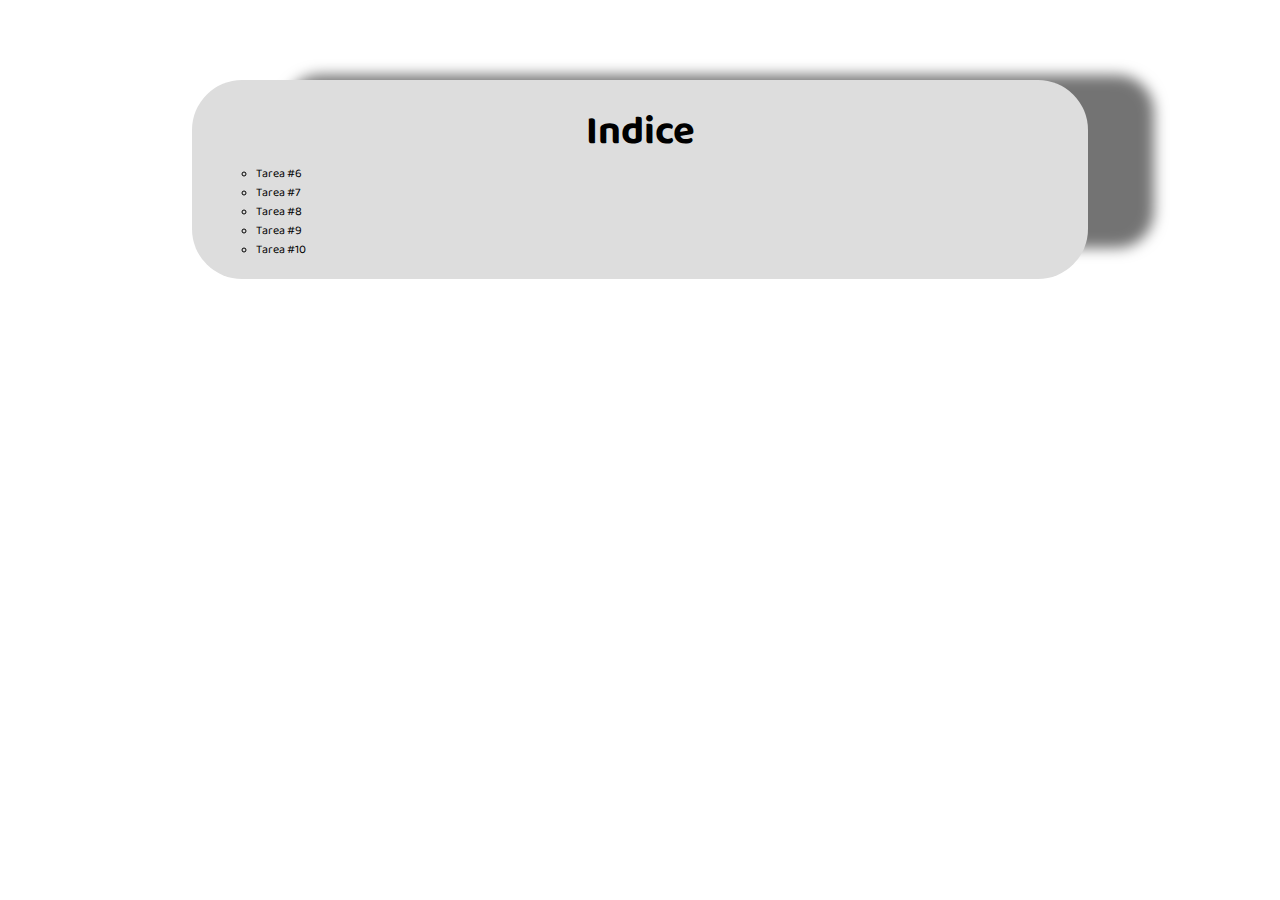
<file: Repaso/index.html>
<!DOCTYPE html>
<html>
<head>
	<meta charset="utf-8">
	<title>Repaso</title>
	<link rel="stylesheet" type="text/css" href="css/style.css">
	<link href="https://fonts.googleapis.com/css2?family=Baloo+2&display=swap" rel="stylesheet"><!--Tipografia-->
</head>
<body>
	<article id="contenido">
		<h1>Indice</h1>
		<ul type="circle"> 
			<li><a href="06_TareaJS.html" id="enlace">Tarea #6</a></li>
		
			<li><a href="07_TareaJS.html" id="enlace">Tarea #7</a></li>
			
			<li><a href="08_TareaJS.html" id="enlace">Tarea #8</a></li>

			<li><a href="09_TareaJS.html" id="enlace">Tarea #9</a></li>

			<li><a href="10_TareaJS.html" id="enlace">Tarea #10</a></li>
		</ul>
	</article>
</body>
</html>
</file>
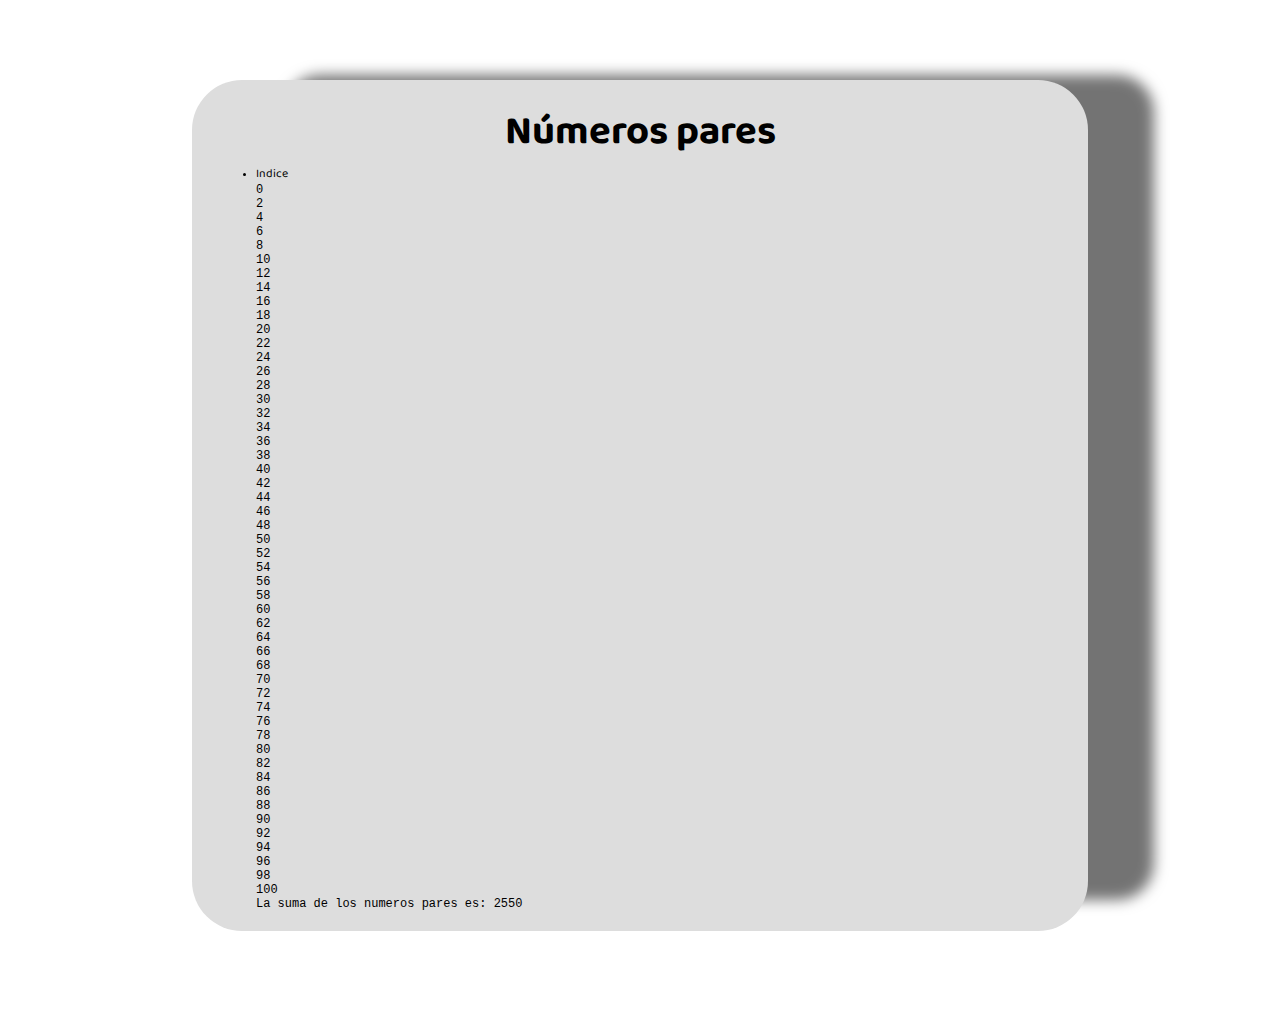
<file: Repaso/06_TareaJS.html>
<!--
	Desarrolle un programa que imprima los números pares que hay del 1 al 100, también
	imprima cuantos son y la suma de ellos.
-->
<!DOCTYPE html>
<html>
<head>
	<meta charset="utf-8">
	<title>Tarea 06 on JS</title>
	<link rel="stylesheet" href="css/style.css">
	<link href="https://fonts.googleapis.com/css2?family=Baloo+2&display=swap" rel="stylesheet"><!--Tipografia-->
</head>
<body>
	<article id="contenido">
		<h1>Números pares</h1>
		<li><a id="enlace" href="index.html">Indice</a></li>
			<script>
				//ciclo for
				var suma=0; //suma se inicializa en 0 
				for (var i = 0; i <=100; i=i+2) {
					if (i%2==0) { //Si el residuo de i es o es par
						suma = suma+i;
					}
					document.write(i+"<br>"); //imprime i pero en vertical 
				}
				document.write("La suma de los numeros pares es: "+suma); //Da la suma de los numeros pares
			</script>
	</article>
</body>
</html>
</file>
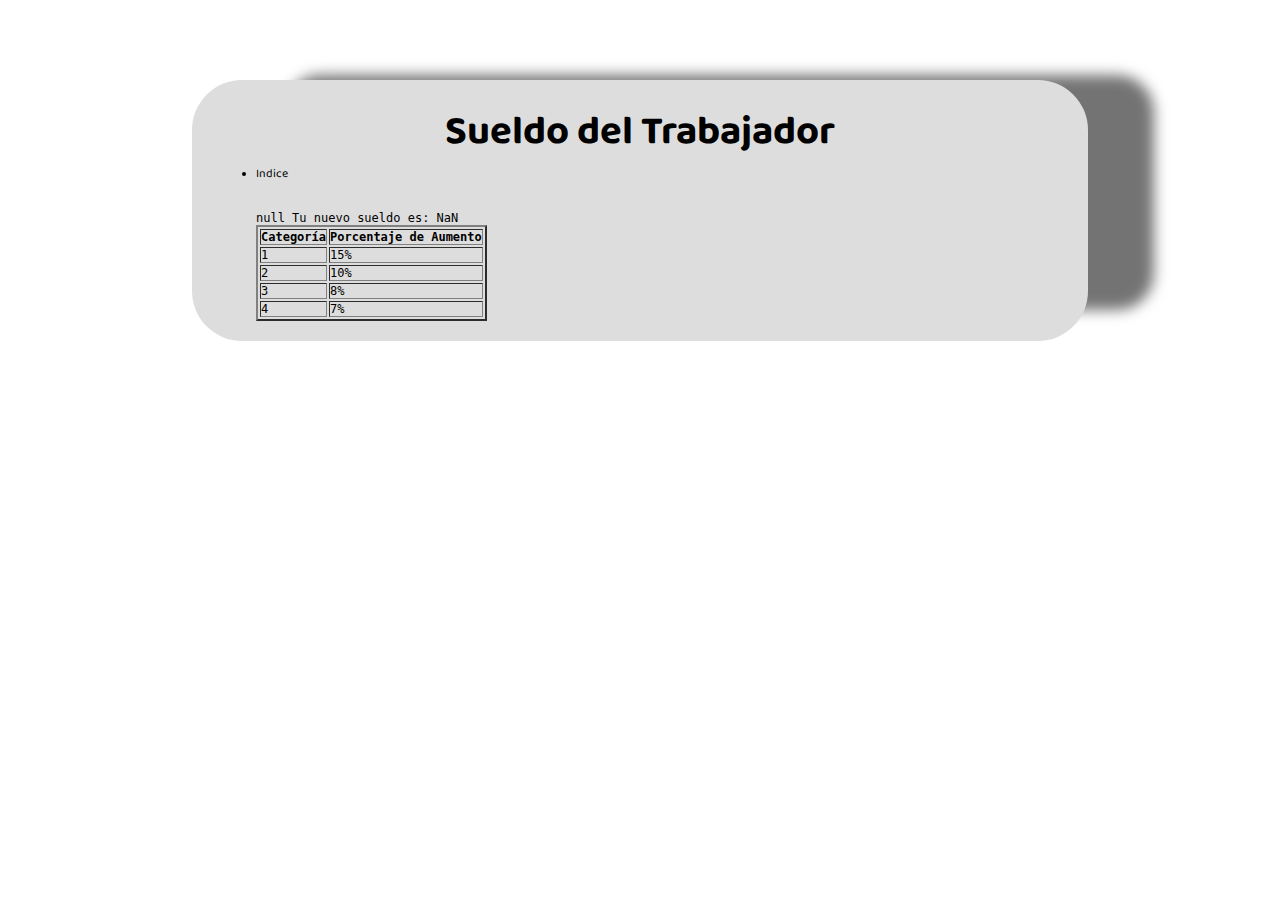
<file: Repaso/07_TareaJS.html>
<!--
	Desarrolle un programa en el que, con base a los datos de la categoría y el sueldo de un
	trabajador, calcule el aumento correspondiente teniendo en cuenta la siguiente tabla. 
	Imprima la categoría del trabajador y su nuevo sueldo. 
-->
<!DOCTYPE html>
<html>
<head>
	<meta charset="utf-8">
	<title>Tarea 07 on JS</title>
	<link rel="stylesheet" href="css/style.css">
	<link href="https://fonts.googleapis.com/css2?family=Baloo+2&display=swap" rel="stylesheet"><!--Tipografia-->
</head>
<body>
	<article id="contenido">
	<h1>Sueldo del Trabajador</h1>
	<li><a id="enlace" href="index.html">Indice</a></li>
	<table border="2">
			<thead>
				<tr>
					<th>Categoría</th> <!--agrega columnas-->
					<th>Porcentaje de Aumento</th>
				</tr>
			</thead>
			<tbody>
				<tr>
					<td>1</td>
					<td>15%</td>
				</tr>
				<tr>
					<td>2</td>
					<td>10%</td>
				</tr>
				<tr>
					<td>3</td>
					<td>8%</td>
				</tr>
				<tr>
					<td>4</td>
					<td>7%</td>
				</tr>
			</tbody>
			<br>
			<br>
		<script>
			var categoria = prompt("Ingresa una categoría: ");
			var sueldo = parseInt(prompt("Ingresa tu sueldo: ")); //Prompt espera una orden que es la de Ingresa tu calificacion obtenida:, una vez completa ejecuta lo demas
			document.write(categoria);

			if (categoria == 1){
				sueldo=(sueldo*.15+sueldo); //Convertir el valor en un porcentaje decimal 
				document.write(" Tu nuevo sueldo es: "+sueldo);
			}
			else if (categoria == 2){
				sueldo=(sueldo*.10+sueldo);
					document.write(" Tu nuevo sueldo es: "+ sueldo);
					}
				else if (categoria == 3){
					sueldo=(sueldo*.8+sueldo);
					document.write(" Tu nuevo sueldo es: "+sueldo);
					}
					else{
						sueldo=(sueldo*.7+sueldo);
						document.write(" Tu nuevo sueldo es: "+sueldo);
					}
		</script>
	</article>
</body>
</html>
</file>
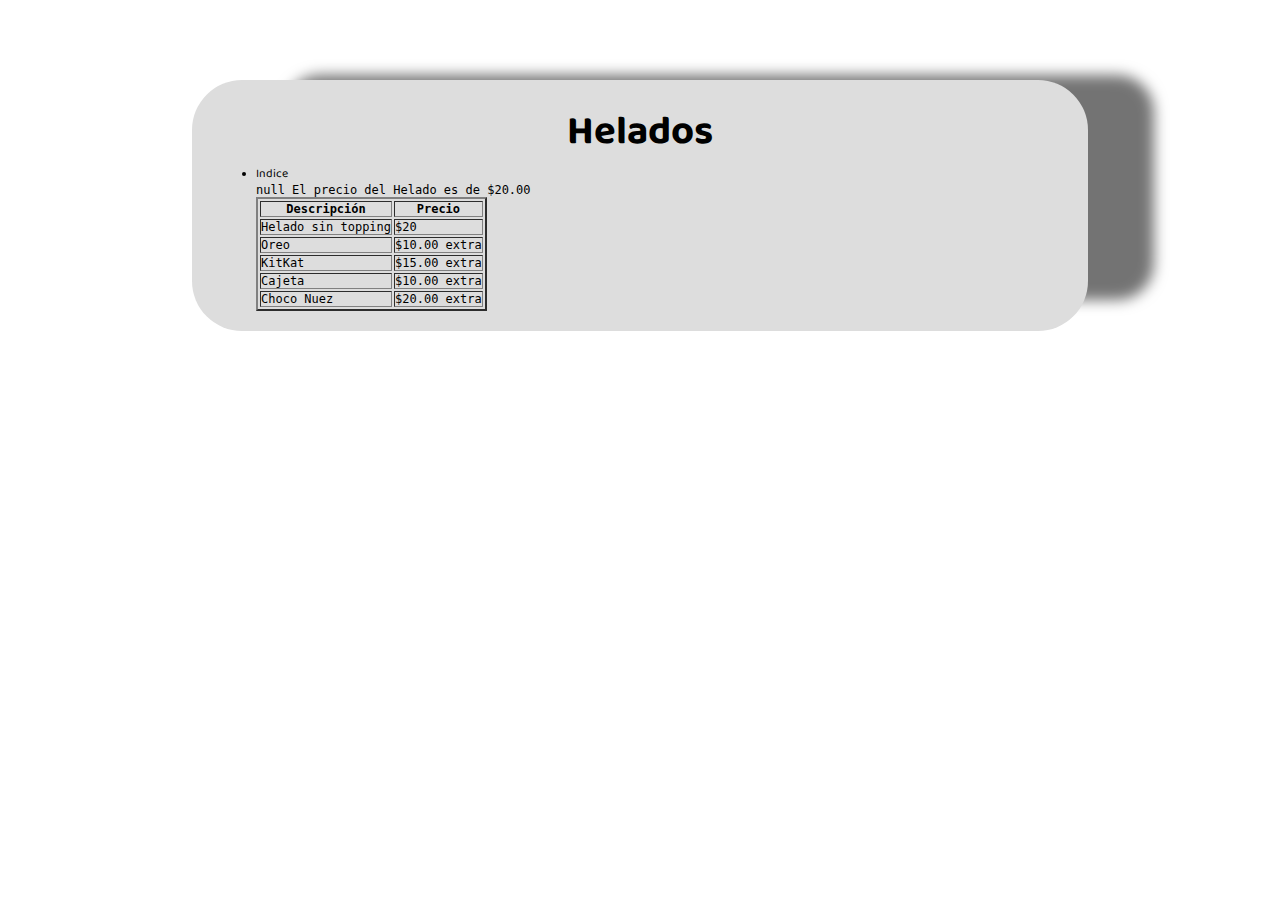
<file: Repaso/08_TareaJS.html>
<!--
	El usuario desea comprar un helado y el precio depende del topping que elija. 
	Desarrolle un programa en el que, donde el usuario indique el topping que desea y se le indique el precio
	del helado.
-->
<!DOCTYPE html>
<html>
<head>
	<meta charset="utf-8">
	<title>Tarea 08 on JS</title>
	<link rel="stylesheet" href="css/style.css">
	<link href="https://fonts.googleapis.com/css2?family=Baloo+2&display=swap" rel="stylesheet"><!--Tipografia-->
</head>
<bodys>
	<article id="contenido">
	<h1>Helados</h1>
	<li><a id="enlace" href="index.html">Indice</a></li>
	<table border="2">
			<thead>
				<tr>
					<th>Descripción</th> <!--agrega columnas-->
					<th>Precio</th>
				</tr>
			</thead>
			<tbody>
				<tr>
					<td>Helado sin topping</td>
					<td>$20</td>
				</tr>
				<tr>
					<td>Oreo</td>
					<td>$10.00 extra</td>
				</tr>
				<tr>
					<td>KitKat</td>
					<td>$15.00 extra</td>
				</tr>
				<tr>
					<td>Cajeta</td>
					<td>$10.00 extra</td>
				</tr>
				<tr>
					<td>Choco Nuez</td>
					<td>$20.00 extra</td>
				</tr>
			</tbody>

		<script>
			var helado = prompt("Elige el sabor de Helado que deseas: "); //Prompt espera una orden que, una vez completa ejecuta lo demas
				document.write(helado); 
			if (helado == "Helado sin topping"){
				document.write(" El precio del Helado es de $20.00");
			}
			else if (helado == "Oreo"){
					document.write(" El precio del Helado es de $10.00");
					}
				else if (helado == "KitKat"){
					document.write(" El precio del Helado es de $15.00");
					}
					else if (helado == "Oreo"){
						document.write(" El precio del Helado es de $10.00");
						}
						else{
							document.write(" El precio del Helado es de $20.00");
						}
	</script>
	</article>
</body>
</html>
</file>
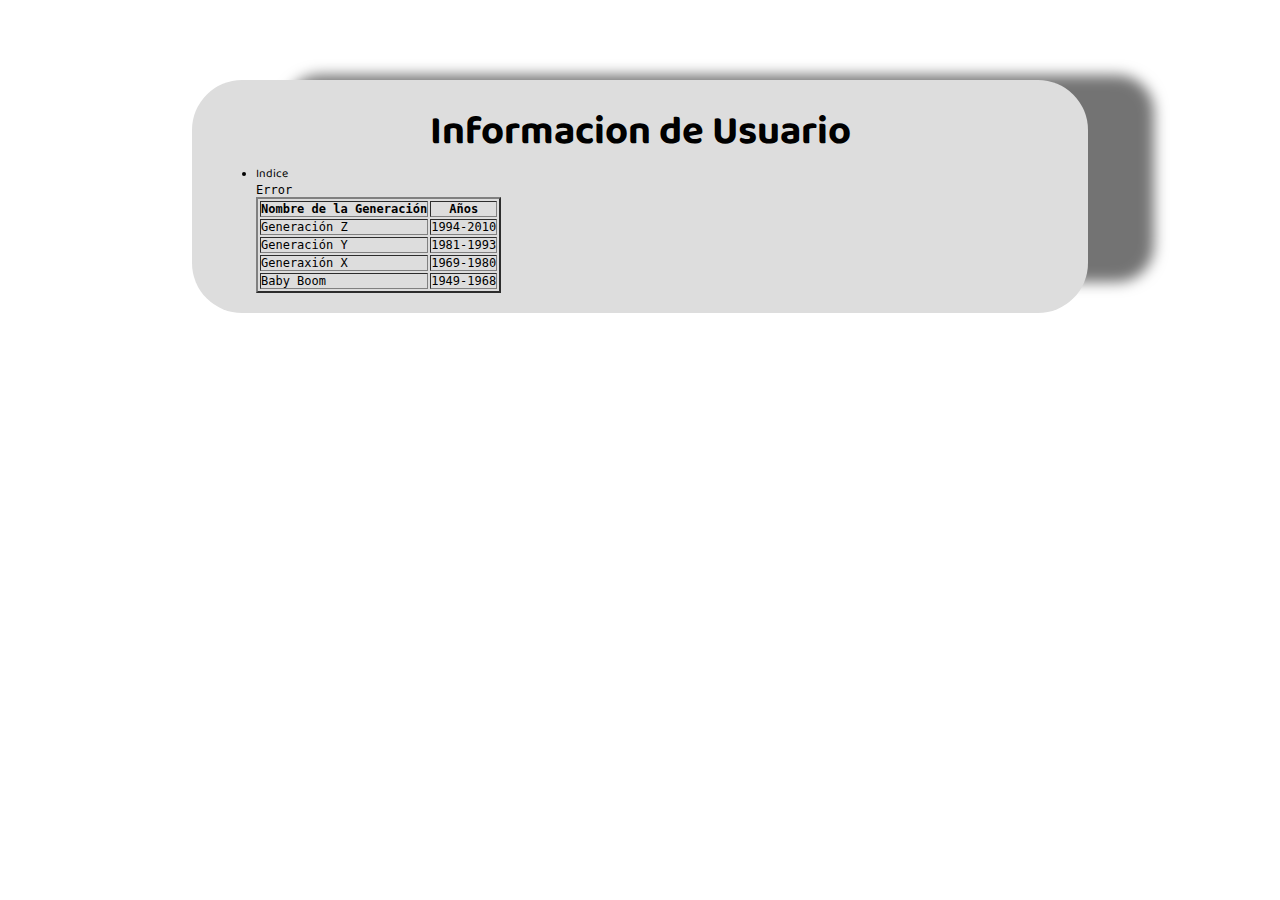
<file: Repaso/09_TareaJS.html>
<!--
	Desarrolle un programa en el que, solicite al usuario su año de nacimiento y le indique el
	nombre de la generación a la que pertenece. 
	Repetir hasta que el usuario indique que ya no
	desear conocer esa información.
	-->
<!DOCTYPE html>
<html>
<head>
	<meta charset="utf-8">
	<title>Tarea 09 on JS</title>
	<link rel="stylesheet" href="css/style.css">
	<link href="https://fonts.googleapis.com/css2?family=Baloo+2&display=swap" rel="stylesheet"><!--Tipografia-->
</head>
<body>
	<article id="contenido">
		<h1>Informacion de Usuario</h1>
		<li><a id="enlace" href="index.html">Indice</a></li>
		<table border="2">
			<thead>
				<tr>
					<th>Nombre de la Generación</th> <!--agrega columnas-->
					<th>Años</th>
				</tr>
			</thead>
			<tbody>
				<tr>
					<td>Generación Z</td>
					<td>1994-2010</td>
				</tr>
				<tr>
					<td>Generación Y</td>
					<td>1981-1993</td>
				</tr>
				<tr>
					<td>Generaxión X</td>
					<td>1969-1980</td>
				</tr>
				<tr>
					<td>Baby Boom</td>
					<td>1949-1968</td>
				</tr>
			</tbody>
		<script>
		//Bucle do-while
		do{
			//EL mensaje se repetira varias veces
			var anio = parseInt(prompt("Introduce un año: " )); //Prompt espera una orden
			if (anio >= 1994){
				document.write(" Eres Generación Z");
			}
			else if (anio >= 1981){
					document.write(" Eres Generación Y");
					}
				else if (anio >= 1969){
					document.write(" Eres Generación X");
					}
					else if (anio >= 1949){
					document.write(" Eres Generación Baby Boom");
					}
					else{
						document.write(" Error");
					}
		}while(anio == "no"); // whilw si el usuario ingresa 'no' termina la ejecucion
			prompt("Ingrese 'no' para salir");
	</script>
	</article>
</body>
</html>
</file>
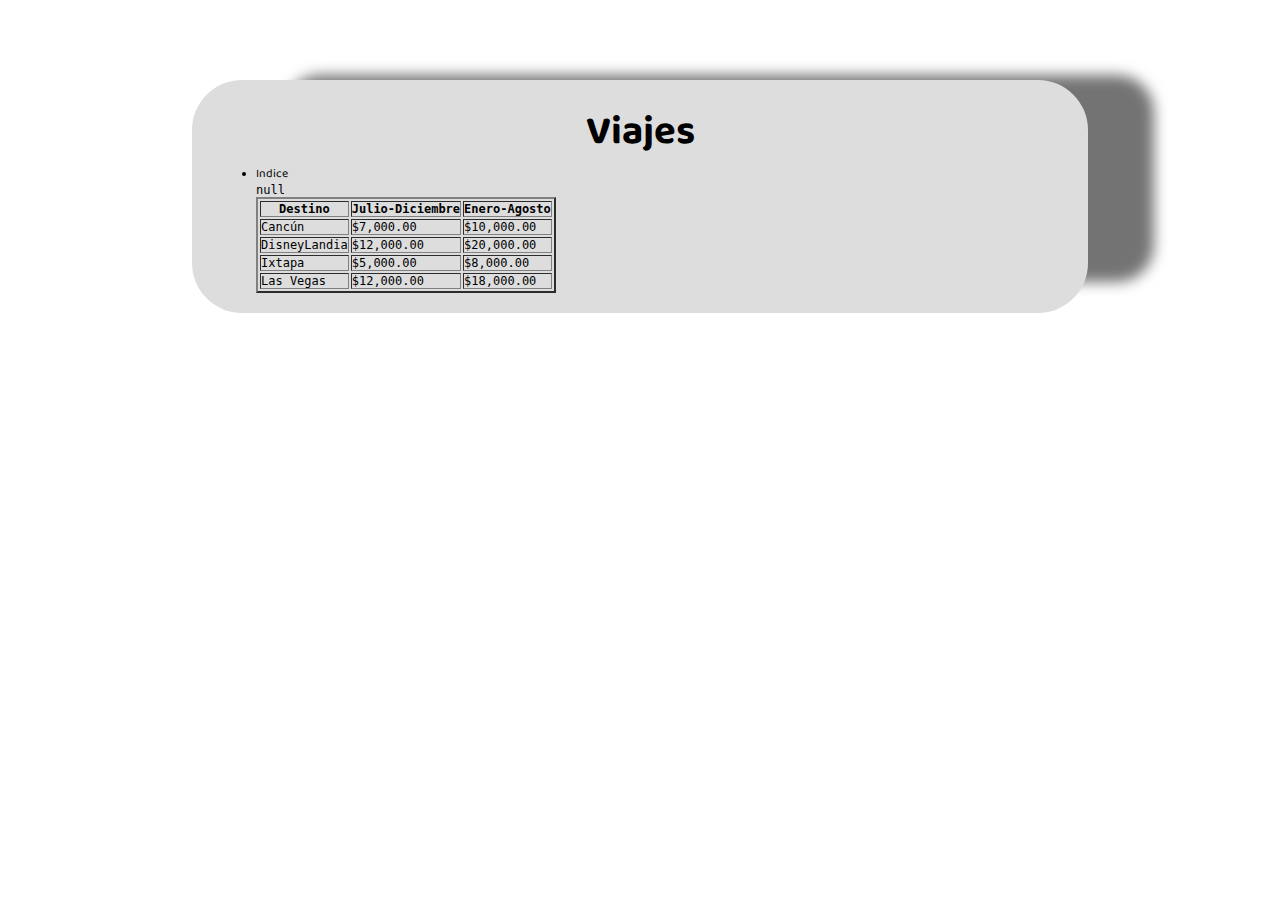
<file: Repaso/10_TareaJS.html>
<!--
	Desarrolle un programa en el que, pregunte al usuario si desea viajar. 
	Si el usuario indica que SI, preguntar él mes de viaje, y mostrar los destino y los precios (usar la tabla). Si el usuario indicó que NO, no hacer nada. Repetir hasta que el usuario indique NO.
	-->
<!DOCTYPE html>
<html>
<head>
	<meta charset="utf-8">
	<title>Tarea 10 on JS</title>
	<link rel="stylesheet" href="css/style.css">
	<link href="https://fonts.googleapis.com/css2?family=Baloo+2&display=swap" rel="stylesheet"><!--Tipografia-->
</head>
<body>
	<article id="contenido">
		<h1>Viajes</h1>
		<li><a id="enlace" href="index.html">Indice</a></li>
		<table border="2">
			<thead>
				<tr>
					<th>Destino</th> <!--agrega columnas-->
					<th>Julio-Diciembre</th>
					<th>Enero-Agosto</th>
				</tr>
			</thead>
			<tbody>
				<tr>
					<td>Cancún</td>
					<td>$7,000.00</td>
					<td>$10,000.00</td>
				</tr>
				<tr>
					<td>DisneyLandia</td>
					<td>$12,000.00</td>
					<td>$20,000.00</td>
				</tr>
				<tr>
					<td>Ixtapa</td>
					<td>$5,000.00</td>
					<td>$8,000.00</td>
				</tr>
				<tr>
					<td>Las Vegas</td>
					<td>$12,000.00</td>
					<td>$18,000.00</td>
				</tr>
			</tbody>
		<script>
		//bucle do-while 
		do{
	
			var viaje = prompt("Desea viajar?");
			if (viaje == "si") {
				viaje = prompt("Ingrese el mes:");
			}
			else{
				(viaje == "no")
			}
			//Mientras se pulse Aceptar en el mensaje emergente confirm
		}while (confirm("Desea seguir escribiendo?"));
		//Si se pulso Cancelado imprimimos el mensaje
		document.write(viaje);
	</script>
	</article>
</body>
</html>
</file>
<file: Repaso/css/style.css>
*{margin: 0; padding: 0;}

body{
	font:12px Monaco, Monospace;
	/*background: #eee;*/
}
#contenido{
	width: 60%;
	height: auto;
	display: block;
	margin: 80px auto; /* auto para centrar el menÃº*/
	background: #ddd; /*Color de fondo del contenido*/
	border: 10% solid black;
	padding: 20px 5%;
	border-radius: 50px; /*sirve para dar esquinas redondeadas en el menÃº*/ 
	-moz- border-radius:50px; /*mozila*/
	-webkit- border-radius:50px; /*chrome*/
	
	-webkit-box-shadow: 79px -18px 14px -13px rgba(0,0,0,0.55);
	-moz-box-shadow: 79px -18px 14px -13px rgba(0,0,0,0.55);
	box-shadow: 79px -18px 14px -13px rgba(0,0,0,0.55);
}
h1{
	font-size: 40px;
	font-family: 'Baloo 2', cursive;
   	text-align: center;
}
#enlace{
	color: black;
	font-family: 'Baloo 2', cursive;
   	text-align: center;
   	text-decoration: none;
}
#enlace:hover{
	color: pink;
	}
</file>
